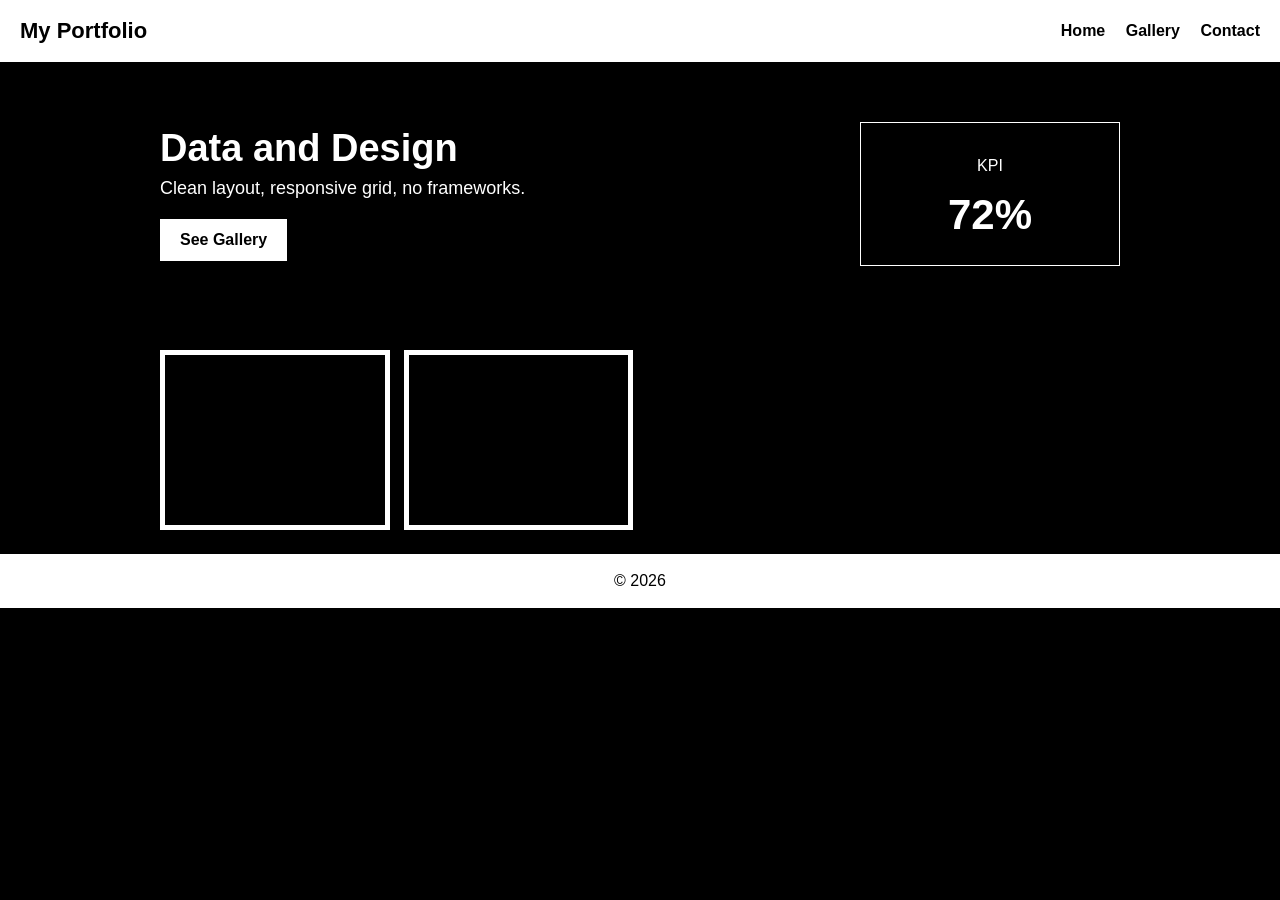
<file: index.html>
<!doctype html>
<html lang="en">

<head>
  <meta charset="UTF-8" />
  <meta name="viewport" content="width=device-width, initial-scale=1.0" />
  <title>Quiz 1 Site</title>
  <link rel="stylesheet" href="style.css" />
</head>

<body>

  <header class="header">
    <div class="logo">My Portfolio</div>
    <nav class="nav">
      <a href="index.html">Home</a>
      <a href="gallery.html">Gallery</a>
      <a href="contact.html">Contact</a>
    </nav>
  </header>

  <main class="container">

    <section class="hero">

      <div class="hero-text">
        <h1>Data and Design</h1>
        <p>Clean layout, responsive grid, no frameworks.</p>
        <a class="btn" href="gallery.html">See Gallery</a>
      </div>

      <div class="hero-card">
        <p>KPI</p>
        <h2>72%</h2>
      </div>

    </section>

    <section class="grid">

      <div class="card" style="background-image:url('https://github.com/audreyabagye0602-cmyk/Quiz1/blob/main/download.png');"></div>
      <div class="card" style="background-image:url('https://github.com/audreyabagye0602-cmyk/Quiz1/blob/main/download%20(1).png');"></div>
     
    </section>

  </main>

  <footer class="footer">© 2026</footer>

</body>

</html>
</file>
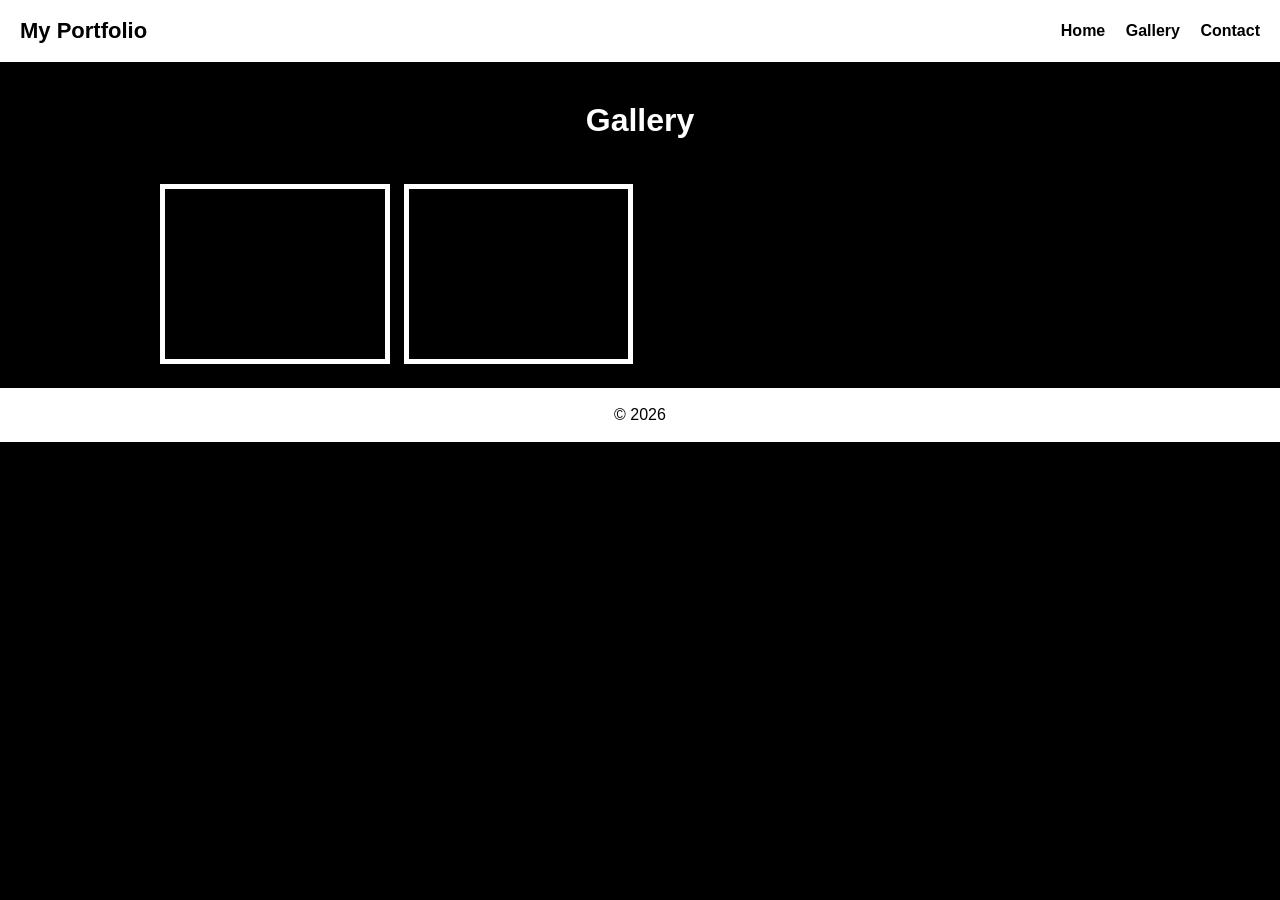
<file: gallery.html>
<!doctype html>
<html lang="en">

<head>
  <meta charset="UTF-8" />
  <meta name="viewport" content="width=device-width, initial-scale=1.0" />
  <title>Gallery</title>
  <link rel="stylesheet" href="style.css" />
</head>

<body>

  <header class="header">
    <div class="logo">My Portfolio</div>
    <nav class="nav">
      <a href="index.html">Home</a>
      <a href="gallery.html">Gallery</a>
      <a href="contact.html">Contact</a>
    </nav>
  </header>

  <main class="container">

    <h1 style="color:#ffffff; text-align:center; margin-top:40px;">Gallery</h1>

    <section class="grid">

      <div class="card" style="background-image:url('https://raw.githubusercontent.com/audreyabagye0602-cmyk/Quiz1/main/download.png');"></div>

      <div class="card" style="background-image:url('https://raw.githubusercontent.com/audreyabagye0602-cmyk/Quiz1/main/download%20(1).png');"></div>

    </section>

  </main>

  <footer class="footer">© 2026</footer>

</body>

</html>
</file>
<file: style.css>
/* ============= GLOBAL ============= */

* {
  box-sizing: border-box;
}

body {
  margin: 0;
  font-family: Arial, sans-serif;
  background: #000000;      /* Primary background */
  color: #ffffff;           /* Default text color */
}

/* ============= HEADER ============= */

.header {
  display: flex;
  justify-content: space-between;
  align-items: center;
  padding: 18px 20px;
  background: #ffffff;       /* White theme */
}

.logo {
  font-size: 22px;
  font-weight: bold;
  color: #000000;
}

.nav a {
  margin-left: 16px;
  text-decoration: none;
  color: #000000;
  font-weight: bold;
}

/* ============= CONTAINER ============= */

.container {
  max-width: 1000px;
  margin: 0 auto;
  padding: 0 20px;
}

/* ============= HERO SECTION ============= */

.hero {
  display: flex;
  justify-content: space-between;
  align-items: center;
  padding: 60px 0;
  gap: 24px;
}

.hero-text h1 {
  margin: 0;
  font-size: 38px;
  color:#ffffff;
}

.hero-text p {
  margin: 8px 0 20px;
  font-size: 18px;
}

.hero-card {
  width: 260px;
  padding: 18px;
  border: 1px solid #ffffff;
  background: #000000;
  text-align: center;
}

.hero-card h2 {
  font-size: 42px;
  margin: 8px 0;
  color: #ffffff;
}

/* ============= GRID SECTION ============= */

.grid {
  display: grid;
  grid-template-columns: repeat(4, 1fr);
  gap: 14px;
  padding: 24px 0;
}

.card {
  height: 180px;
  background-size: cover;
  background-repeat: no-repeat;
  background-position: center;
  border: 5px solid #ffffff;
  transition: 0.3s ease;
}

/* ============= BUTTON ============= */

.btn {
  display: inline-block;
  padding: 10px 18px;
  border: 2px solid #ffffff;
  text-decoration: none;
  color: #000000;
  background: #ffffff;
  font-weight: bold;
  transition: 0.3s ease;
}

/* ============= FOOTER ============= */

.footer {
  text-align: center;
  padding: 18px;
  background: #ffffff;
  color: #000000;
}

/* ============= HOVER EFFECTS ============= */

.btn:hover {
  background:#000000;
  color: #ffffff;
}

.card:hover {
  transform: scale(1.08);
  border-color: #ffffff;
}

/* ======== TABLET (601px–900px) ======== */

@media (max-width: 900px) {

  .grid {
    grid-template-columns: repeat(2, 1fr);
  }

}

/* ======== MOBILE (0px–600px) ======== */

@media (max-width: 600px) {

  /* Header stacks */
  .header {
    flex-direction: column;
    text-align: center;
  }

  .nav a {
    display: block;
    margin: 8px 0 0;
  }

  /* Hero stacks */
  .hero {
    flex-direction: column;
    text-align: center;
  }

  /* Grid becomes 1 column */
  .grid {
    grid-template-columns: 1fr;
  }

}
</file>
